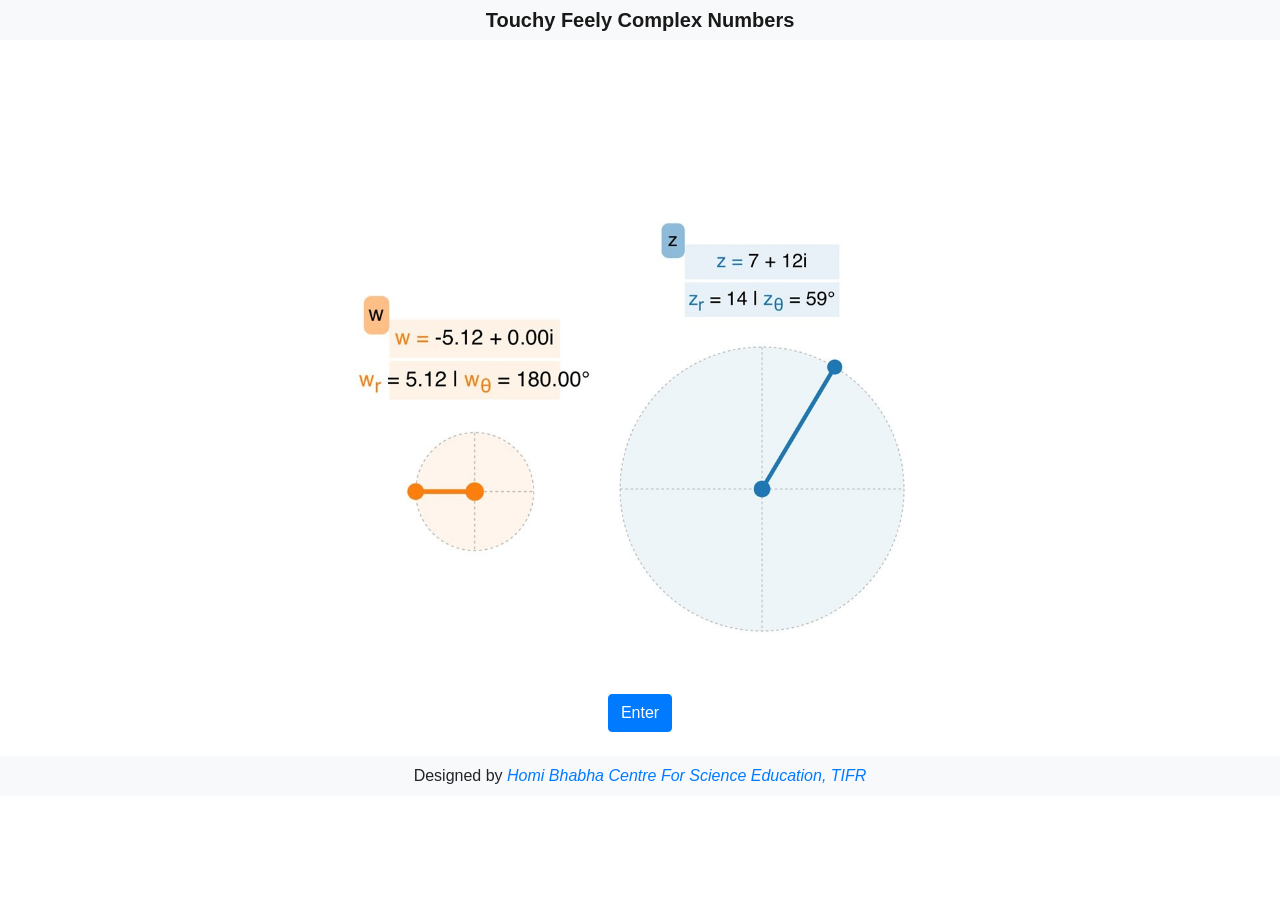
<file: Code/index.html>
<html lang="en">
<head>
<meta charset="utf-8">
  <title>LSR</title>
  <meta name="viewport" content="width=device-width,user-scalable=no,initial-scale=1.0,maximum-scale=1.0"/>
</head>

<script>
  (function(i,s,o,g,r,a,m){i['GoogleAnalyticsObject']=r;i[r]=i[r]||function(){
  (i[r].q=i[r].q||[]).push(arguments)},i[r].l=1*new Date();a=s.createElement(o),
  m=s.getElementsByTagName(o)[0];a.async=1;a.src=g;m.parentNode.insertBefore(a,m)
  })(window,document,'script','https://www.google-analytics.com/analytics.js','ga');

  ga('create', 'UA-104287448-1', 'auto');
  ga('send', 'pageview');

  window.location.assign("../index.html")
</script>
</file>
